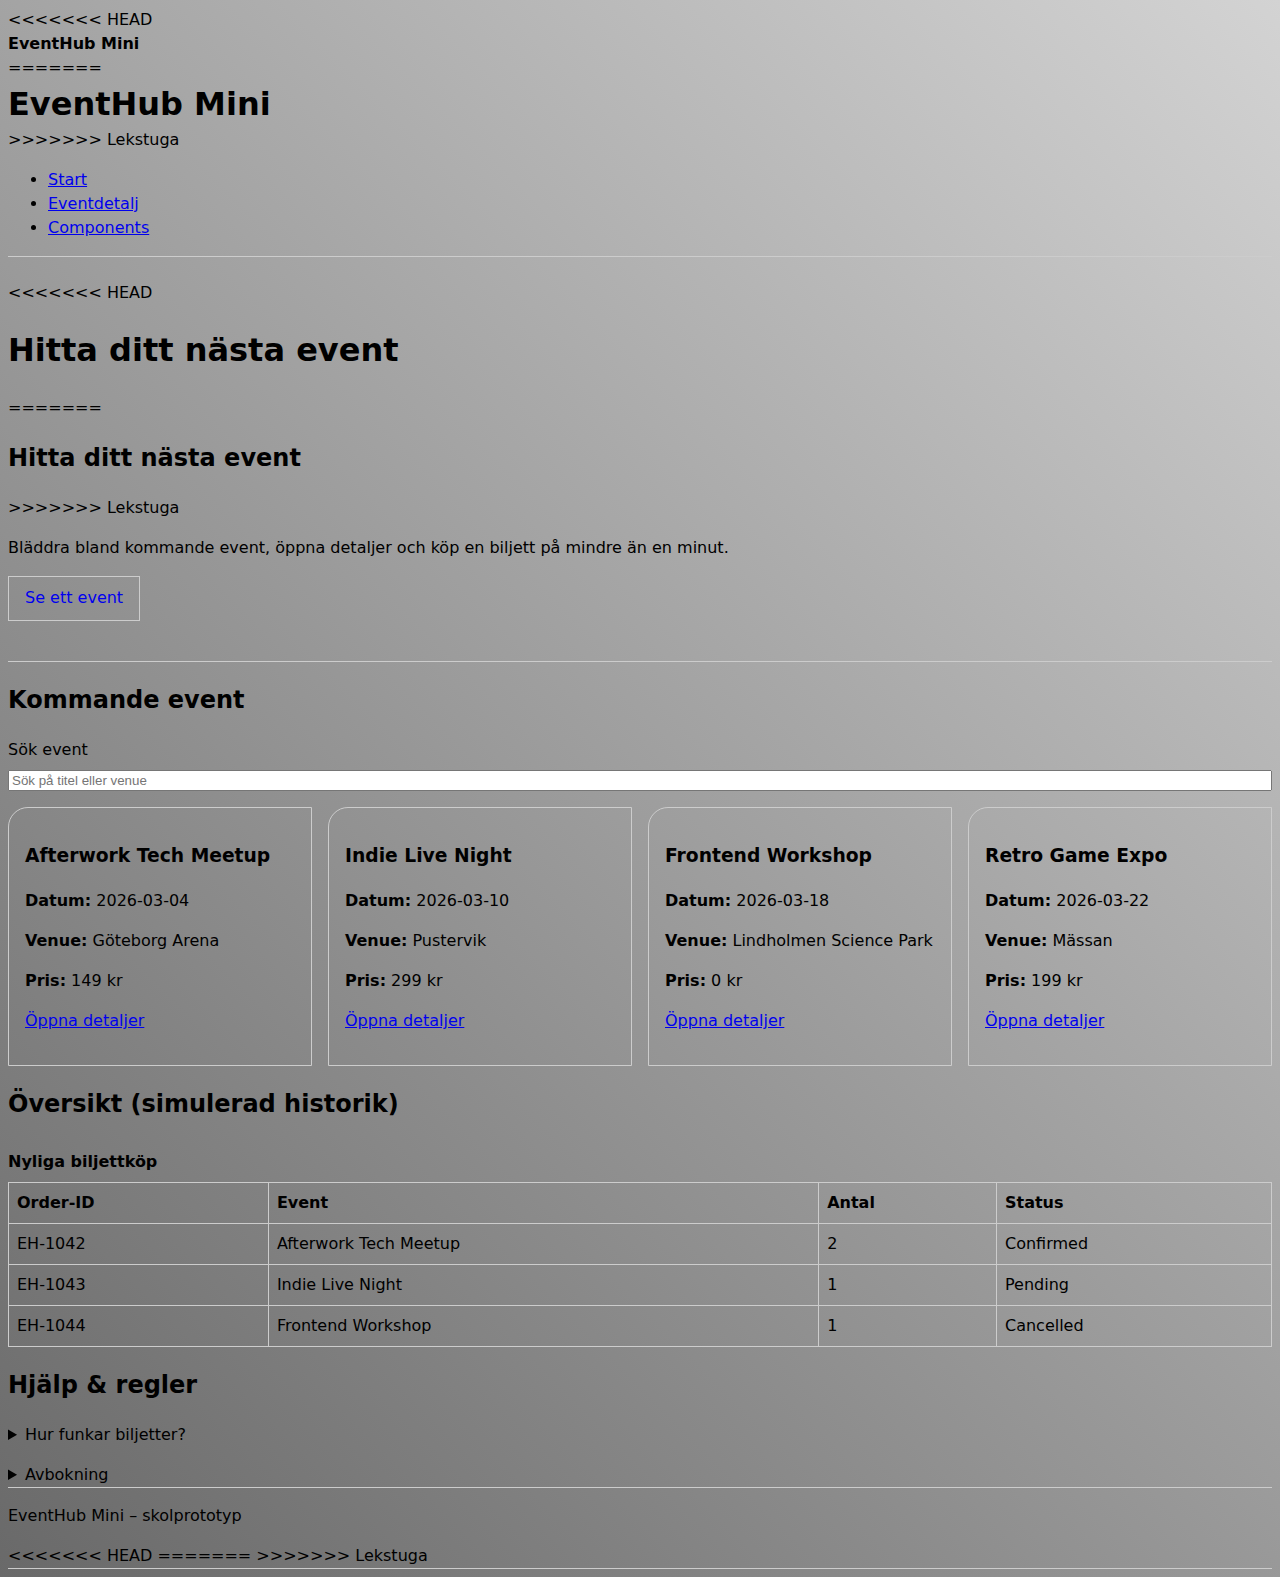
<file: ui/index.html>
<!DOCTYPE html>
<html lang="sv">
<<<<<<< HEAD
<head>
  <meta charset="UTF-8">
  <meta name="viewport" content="width=device-width, initial-scale=1.0">
  <title>EventHub Mini</title>
  <link rel="stylesheet" href="style.css">
</head>
<body>
  <header class="site-header">
    <div class="container">
      <p class="brand">EventHub Mini</p>
=======
  <head>
    <meta charset="UTF-8">
    <meta name="viewport" content="width=device-width, initial-scale=1.0">
    <title>EventHub Mini</title>
    <link rel="stylesheet" href="style.css">
  </head>
  <body>
  <script src="script.js"></script>
  <header class="site-header">
    <div class="container">
      <h1 class="brand">EventHub Mini</h1>
>>>>>>> Lekstuga
      <nav aria-label="Huvudnavigering">
        <ul class="nav-list">
          <li><a href="index.html" aria-current="page">Start</a></li>
          <li><a href="page2.html">Eventdetalj</a></li>
          <li><a href="components.html">Components</a></li>
        </ul>
      </nav>
    </div>
  </header>

  <main class="container">
    <section aria-labelledby="hero-title" class="hero">
<<<<<<< HEAD
      <h1 id="hero-title">Hitta ditt nästa event</h1>
=======
      <h2 id="hero-title">Hitta ditt nästa event</h2>
>>>>>>> Lekstuga
      <p>Bläddra bland kommande event, öppna detaljer och köp en biljett på mindre än en minut.</p>
      <p><a class="button" href="page2.html">Se ett event</a></p>
    </section>

    <section aria-labelledby="list-title" class="stack">
      <h2 id="list-title">Kommande event</h2>

      <form class="stack" action="#" method="get">
        <div class="field">
          <label for="search">Sök event</label>
          <input id="search" name="search" type="search" autocomplete="off" placeholder="Sök på titel eller venue">
        </div>
      </form>

      <div class="grid" id="eventList" aria-live="polite">
        <article class="card" data-title="Afterwork Tech Meetup" data-venue="Göteborg Arena">
          <h3>Afterwork Tech Meetup</h3>
          <p><strong>Datum:</strong> 2026-03-04</p>
          <p><strong>Venue:</strong> Göteborg Arena</p>
          <p><strong>Pris:</strong> 149 kr</p>
          <p><a href="page2.html">Öppna detaljer</a></p>
        </article>

        <article class="card" data-title="Indie Live Night" data-venue="Pustervik">
          <h3>Indie Live Night</h3>
          <p><strong>Datum:</strong> 2026-03-10</p>
          <p><strong>Venue:</strong> Pustervik</p>
          <p><strong>Pris:</strong> 299 kr</p>
          <p><a href="page2.html">Öppna detaljer</a></p>
        </article>

        <article class="card" data-title="Frontend Workshop" data-venue="Lindholmen Science Park">
          <h3>Frontend Workshop</h3>
          <p><strong>Datum:</strong> 2026-03-18</p>
          <p><strong>Venue:</strong> Lindholmen Science Park</p>
          <p><strong>Pris:</strong> 0 kr</p>
          <p><a href="page2.html">Öppna detaljer</a></p>
        </article>

        <article class="card" data-title="Retro Game Expo" data-venue="Mässan">
          <h3>Retro Game Expo</h3>
          <p><strong>Datum:</strong> 2026-03-22</p>
          <p><strong>Venue:</strong> Mässan</p>
          <p><strong>Pris:</strong> 199 kr</p>
          <p><a href="page2.html">Öppna detaljer</a></p>
        </article>
      </div>

      <section aria-labelledby="overview-title" class="stack">
        <h2 id="overview-title">Översikt (simulerad historik)</h2>
        <table>
          <caption>Nyliga biljettköp</caption>
          <thead>
            <tr>
              <th scope="col">Order-ID</th>
              <th scope="col">Event</th>
              <th scope="col">Antal</th>
              <th scope="col">Status</th>
            </tr>
          </thead>
          <tbody>
            <tr>
              <td>EH-1042</td>
              <td>Afterwork Tech Meetup</td>
              <td>2</td>
              <td>Confirmed</td>
            </tr>
            <tr>
              <td>EH-1043</td>
              <td>Indie Live Night</td>
              <td>1</td>
              <td>Pending</td>
            </tr>
            <tr>
              <td>EH-1044</td>
              <td>Frontend Workshop</td>
              <td>1</td>
              <td>Cancelled</td>
            </tr>
          </tbody>
        </table>
      </section>

      <section aria-labelledby="help-title" class="stack">
        <h2 id="help-title">Hjälp & regler</h2>
        <details>
          <summary>Hur funkar biljetter?</summary>
          <p>Du väljer event, fyller i formuläret och skickar. I en riktig lösning skulle du få ett mail med en QR-kod.</p>
        </details>
        <details>
          <summary>Avbokning</summary>
          <p>Avbokning är möjlig fram till 24 timmar innan start. I prototypen är detta endast text.</p>
        </details>
      </section>
    </section>
  </main>

  <footer class="site-footer">
    <div class="container">
      <p>EventHub Mini – skolprototyp</p>
    </div>
  </footer>

<<<<<<< HEAD
  <script src="script.js"></script>
=======
>>>>>>> Lekstuga
</body>
</html>
</file>
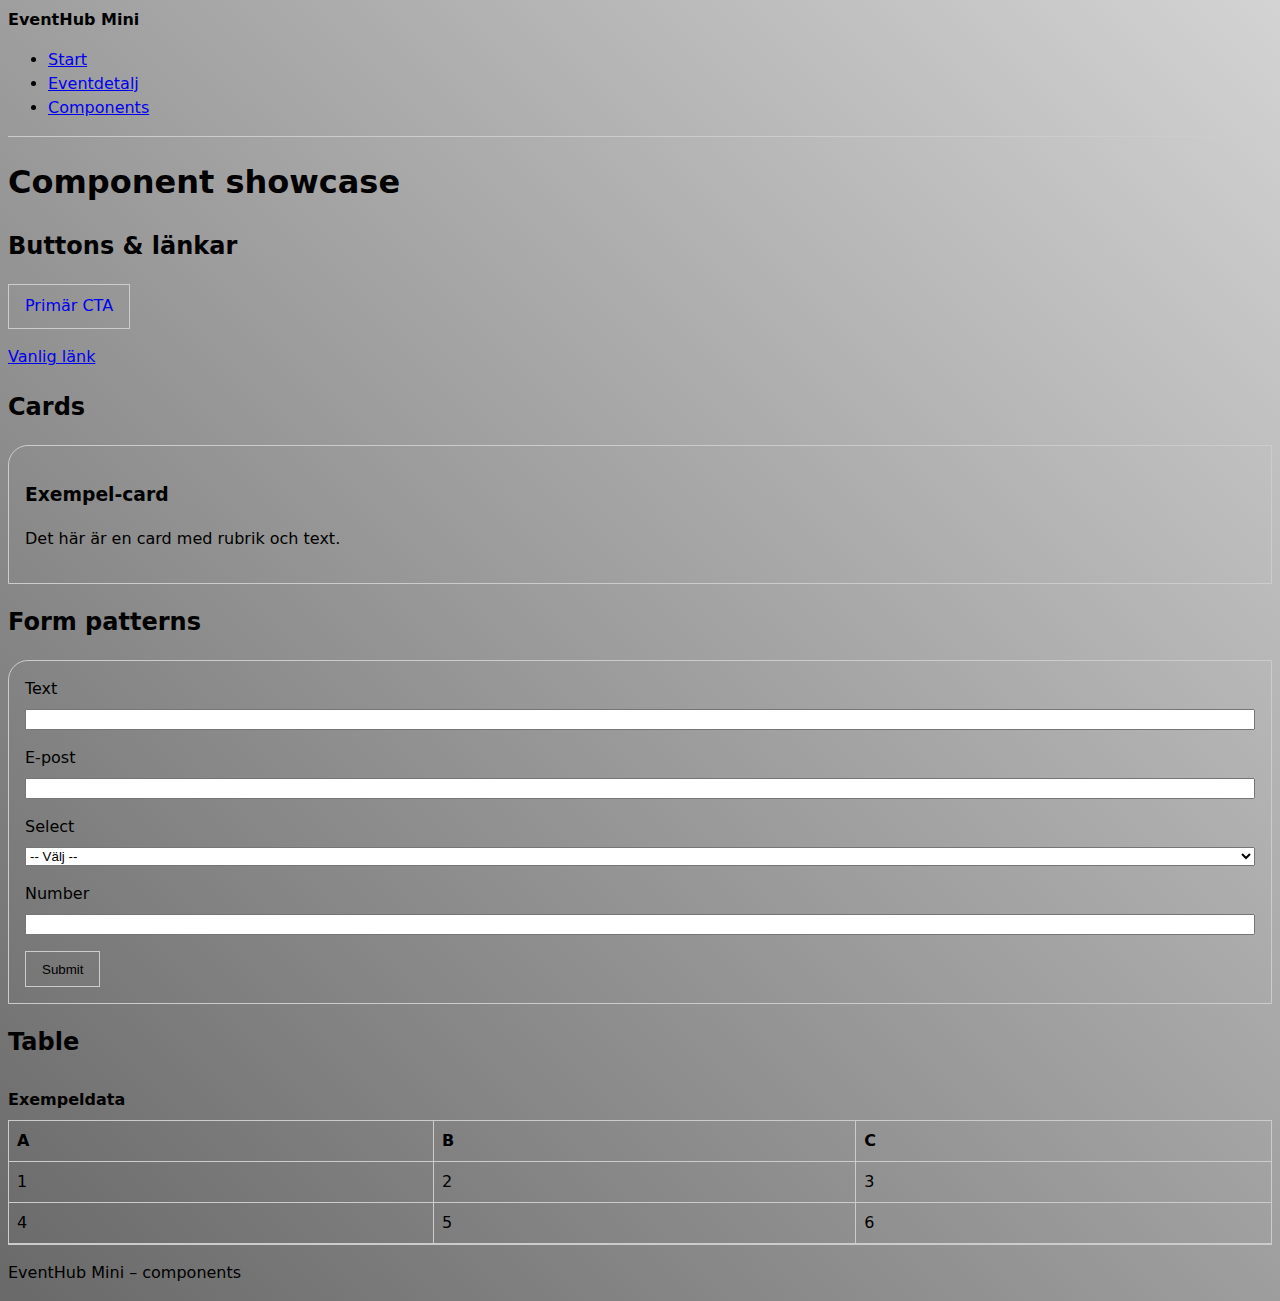
<file: ui/components.html>
<!DOCTYPE html>
<html lang="sv">
<head>
  <meta charset="UTF-8">
  <meta name="viewport" content="width=device-width, initial-scale=1.0">
  <title>Components – EventHub Mini</title>
  <link rel="stylesheet" href="style.css">
</head>
<body>
  <header class="site-header">
    <div class="container">
      <p class="brand">EventHub Mini</p>
      <nav aria-label="Huvudnavigering">
        <ul class="nav-list">
          <li><a href="index.html">Start</a></li>
          <li><a href="page2.html">Eventdetalj</a></li>
          <li><a href="components.html" aria-current="page">Components</a></li>
        </ul>
      </nav>
    </div>
  </header>

  <main class="container stack">
    <h1>Component showcase</h1>

    <section aria-labelledby="buttons-title" class="stack">
      <h2 id="buttons-title">Buttons & länkar</h2>
      <p><a class="button" href="page2.html">Primär CTA</a></p>
      <p><a href="index.html">Vanlig länk</a></p>
    </section>

    <section aria-labelledby="cards-title" class="stack">
      <h2 id="cards-title">Cards</h2>
      <article class="card">
        <h3>Exempel-card</h3>
        <p>Det här är en card med rubrik och text.</p>
      </article>
    </section>

    <section aria-labelledby="forms-title" class="stack">
      <h2 id="forms-title">Form patterns</h2>
      <form action="#" method="post" class="card stack">
        <div class="field">
          <label for="demoText">Text</label>
          <input id="demoText" name="demoText" type="text">
        </div>

        <div class="field">
          <label for="demoEmail">E-post</label>
          <input id="demoEmail" name="demoEmail" type="email">
        </div>

        <div class="field">
          <label for="demoSelect">Select</label>
          <select id="demoSelect" name="demoSelect">
            <option value="">-- Välj --</option>
            <option value="a">A</option>
            <option value="b">B</option>
          </select>
        </div>

        <div class="field">
          <label for="demoNumber">Number</label>
          <input id="demoNumber" name="demoNumber" type="number" min="0" max="10">
        </div>

        <button type="submit" class="button">Submit</button>
      </form>
    </section>

    <section aria-labelledby="table-title" class="stack">
      <h2 id="table-title">Table</h2>
      <table>
        <caption>Exempeldata</caption>
        <thead>
          <tr>
            <th scope="col">A</th>
            <th scope="col">B</th>
            <th scope="col">C</th>
          </tr>
        </thead>
        <tbody>
          <tr><td>1</td><td>2</td><td>3</td></tr>
          <tr><td>4</td><td>5</td><td>6</td></tr>
        </tbody>
      </table>
    </section>
  </main>

  <footer class="site-footer">
    <div class="container">
      <p>EventHub Mini – components</p>
    </div>
  </footer>

  <script src="script.js"></script>
</body>
</html>
</file>
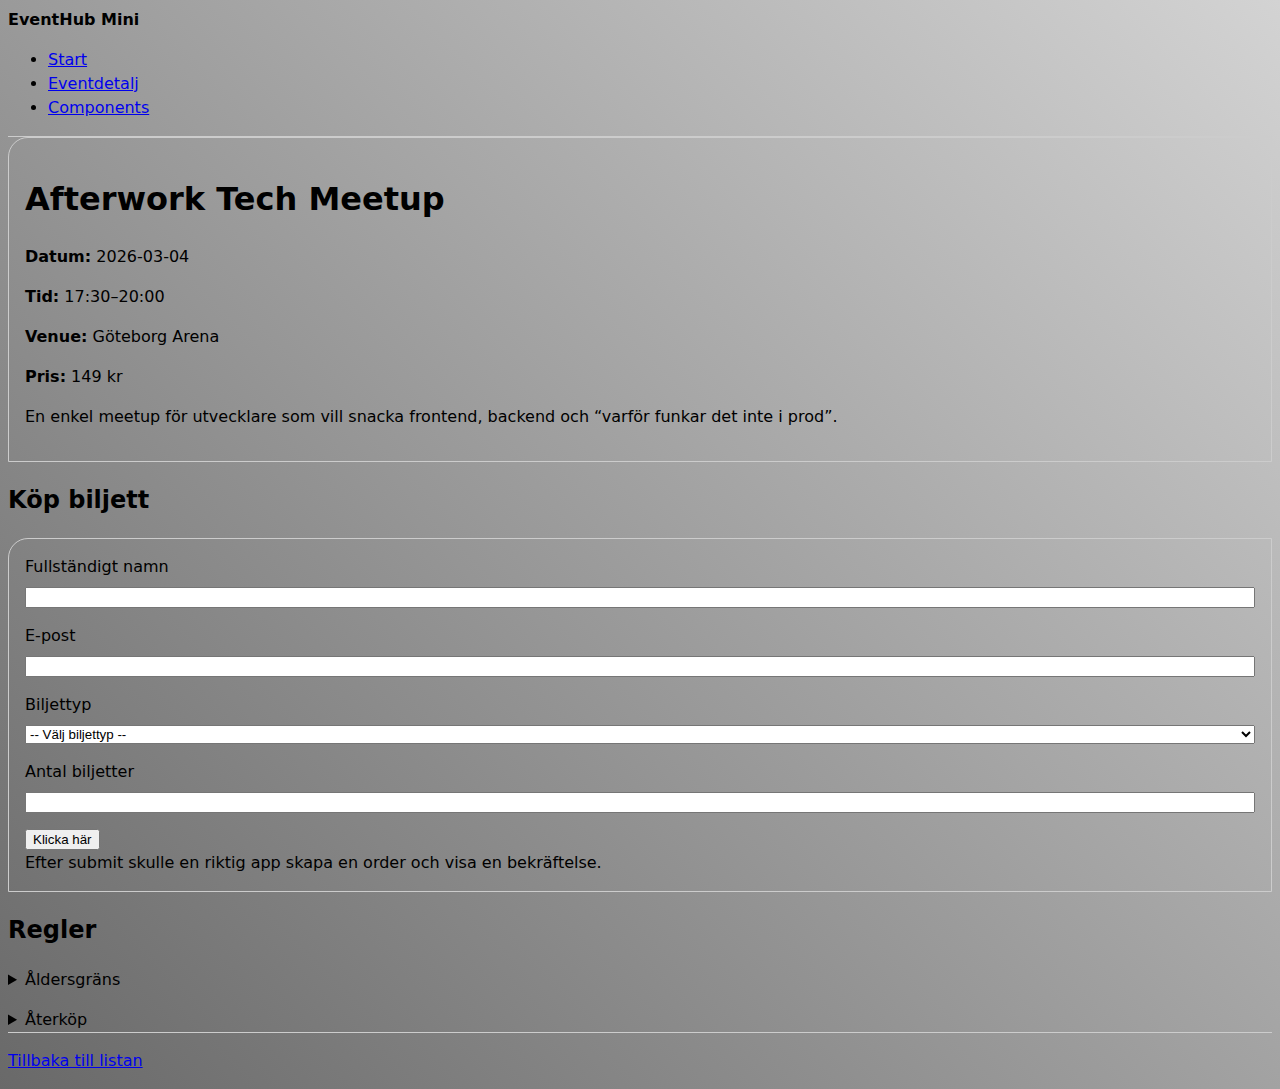
<file: ui/page2.html>
<!DOCTYPE html>
<html lang="sv">
<head>
  <meta charset="UTF-8">
  <meta name="viewport" content="width=device-width, initial-scale=1.0">
  <title>Eventdetalj – EventHub Mini</title>
  <link rel="stylesheet" href="style.css">
</head>
<body>
  <header class="site-header">
    <div class="container">
      <p class="brand">EventHub Mini</p>
      <nav aria-label="Huvudnavigering">
        <ul class="nav-list">
          <li><a href="index.html">Start</a></li>
          <li><a href="page2.html" aria-current="page">Eventdetalj</a></li>
          <li><a href="components.html">Components</a></li>
        </ul>
      </nav>
    </div>
  </header>

  <main class="container stack">
    <section aria-labelledby="event-title" class="card">
      <h1 id="event-title">Afterwork Tech Meetup</h1>
      <p><strong>Datum:</strong> 2026-03-04</p>
      <p><strong>Tid:</strong> 17:30–20:00</p>
      <p><strong>Venue:</strong> Göteborg Arena</p>
      <p><strong>Pris:</strong> 149 kr</p>
      <p>En enkel meetup för utvecklare som vill snacka frontend, backend och “varför funkar det inte i prod”.</p>
    </section>

    <section aria-labelledby="purchase-title" class="stack">
      <h2 id="purchase-title">Köp biljett</h2>

      <form action="index.html" method="" class="card stack">
        <div class="field">
          <label for="fullName">Fullständigt namn</label>
          <input id="fullName" name="fullName" type="text" required>
        </div>

        <div class="field">
          <label for="email">E-post</label>
          <input id="email" name="email" type="email" required>
        </div>

        <div class="field">
          <label for="ticketType">Biljettyp</label>
          <select id="ticketType" name="ticketType" required>
            <option value="">-- Välj biljettyp --</option>
            <option value="standard">Standard</option>
            <option value="student">Student</option>
            <option value="vip">VIP</option>
          </select>
        </div>

        <div class="field">
          <label for="quantity">Antal biljetter</label>
          <input id="quantity" name="quantity" type="number" min="1" max="6" required>
        </div>

        <!-- <button type="submit" class="button">Skicka köp</button> -->
         <button onclick="alert('Biljett köpt! Du skickas nu tillbaka till startsidan.')">
            Klicka här
          </button>

        <p class="hint">Efter submit skulle en riktig app skapa en order och visa en bekräftelse.</p>
      </form>
    </section>

    <section aria-labelledby="rules-title" class="stack">
      <h2 id="rules-title">Regler</h2>
      <details>
        <summary>Åldersgräns</summary>
        <p>18+. Legitimation kan krävas.</p>
      </details>
      <details>
        <summary>Återköp</summary>
        <p>Återköp är möjligt fram till 24 timmar innan start.</p>
      </details>
    </section>
  </main>

  <footer class="site-footer">
    <div class="container">
      <p><a href="index.html">Tillbaka till listan</a></p>
    </div>
  </footer>

  <script src="script.js"></script>
</body>
</html>
</file>
<file: ui/style.css>
/* Minimal, konsekvent styling för prototyp (inte fokus: design) */
:root {
  --space-1: 0.5rem;
  --space-2: 1rem;
  --space-3: 1.5rem;
  --max: 980px;
  --border: 1px solid #ccc;
}

* { box-sizing: border-box; }

body {
<<<<<<< HEAD
=======
  min-height: 100vh;
  background: linear-gradient(45deg, #696969, #d3d3d3);
>>>>>>> Lekstuga
  margin: 0;
  font-family: system-ui, -apple-system, Segoe UI, Roboto, Arial, sans-serif;
  line-height: 1.5;
}

<<<<<<< HEAD
=======
h1::first-letter {
  border-bottom: 3px solid #000000;
}

>>>>>>> Lekstuga
.container {
  max-width: var(--max);
  margin: 0 auto;
  padding: var(--space-2);
}

.site-header, .site-footer {
  border-bottom: var(--border);
}

.site-footer {
  border-top: var(--border);
  border-bottom: none;
}

.brand {
  margin: 0;
  font-weight: 700;
}

<<<<<<< HEAD
=======
input {
  border-radius: 999px;
  padding-left: 20px;
  font-size: 1.2rem;
  box-shadow: 0 0 10px 5px #00000046;
}

>>>>>>> Lekstuga
.nav-list {
  list-style: none;
  padding: 0;
  margin: var(--space-1) 0 0 0;
  display: flex;
  gap: var(--space-2);
  flex-wrap: wrap;
}

.hero {
  padding: var(--space-3) 0;
  border-bottom: var(--border);
}

.stack > * + * { margin-top: var(--space-2); }

.grid {
  display: grid;
  grid-template-columns: repeat(auto-fit, minmax(220px, 1fr));
  gap: var(--space-2);
}

.card {
  border: var(--border);
  padding: var(--space-2);
<<<<<<< HEAD
=======
  border-color: rgb(139, 139, 139);
  border-radius: 20px 0px 0px 0px;
>>>>>>> Lekstuga
}

.field {
  display: grid;
  gap: var(--space-1);
}

.button {
  display: inline-block;
  padding: 0.6rem 1rem;
  border: var(--border);
  text-decoration: none;
<<<<<<< HEAD
=======
  border-radius: 20px 0px 0px 0px;
>>>>>>> Lekstuga
}

button.button {
  background: transparent;
  cursor: pointer;
}

table {
  width: 100%;
  border-collapse: collapse;
}

caption {
  text-align: left;
  padding: var(--space-1) 0;
  font-weight: 600;
}

th, td {
  border: var(--border);
  padding: var(--space-1);
  text-align: left;
}

.hint { margin: 0; }
</file>
